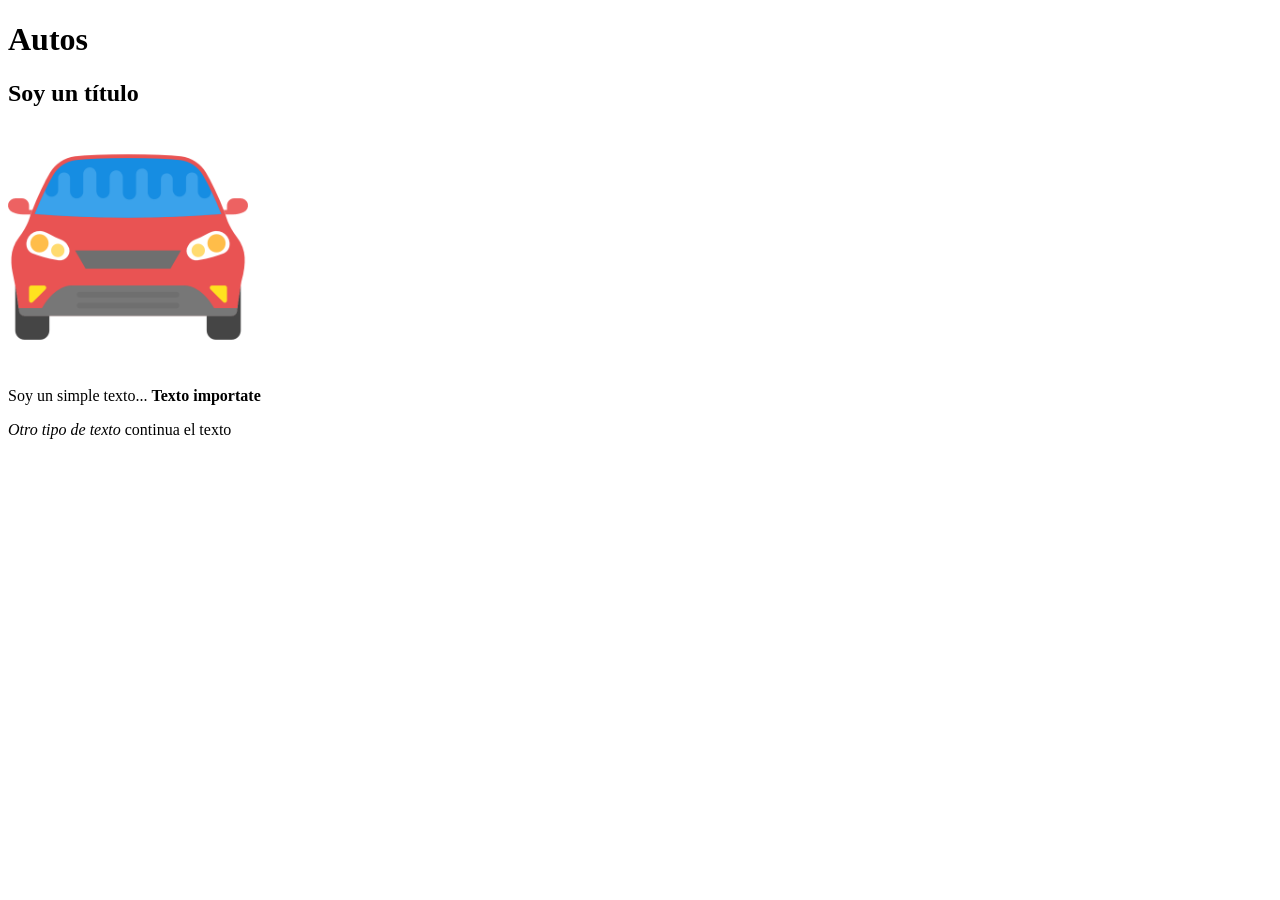
<file: semana-01/index.html>
<!DOCTYPE html>
<html lang="es">
<head>
    <meta charset="UTF-8">
    <title>Maquetado y Desarrollo Web</title>
    <link rel="shortcut icon" href="coche.png" type="image/x-icon">
</head>
<body>
    <h1>Autos</h1>
    <h2>Soy un título</h2>
    <img src="coche.png" width="240" alt="Logo de Autos">

    <p>Soy un simple texto...  <strong>Texto importate</strong>  </p>

    <p> <em>Otro tipo de texto</em> continua el texto</p>
</body>
</html>
</file>
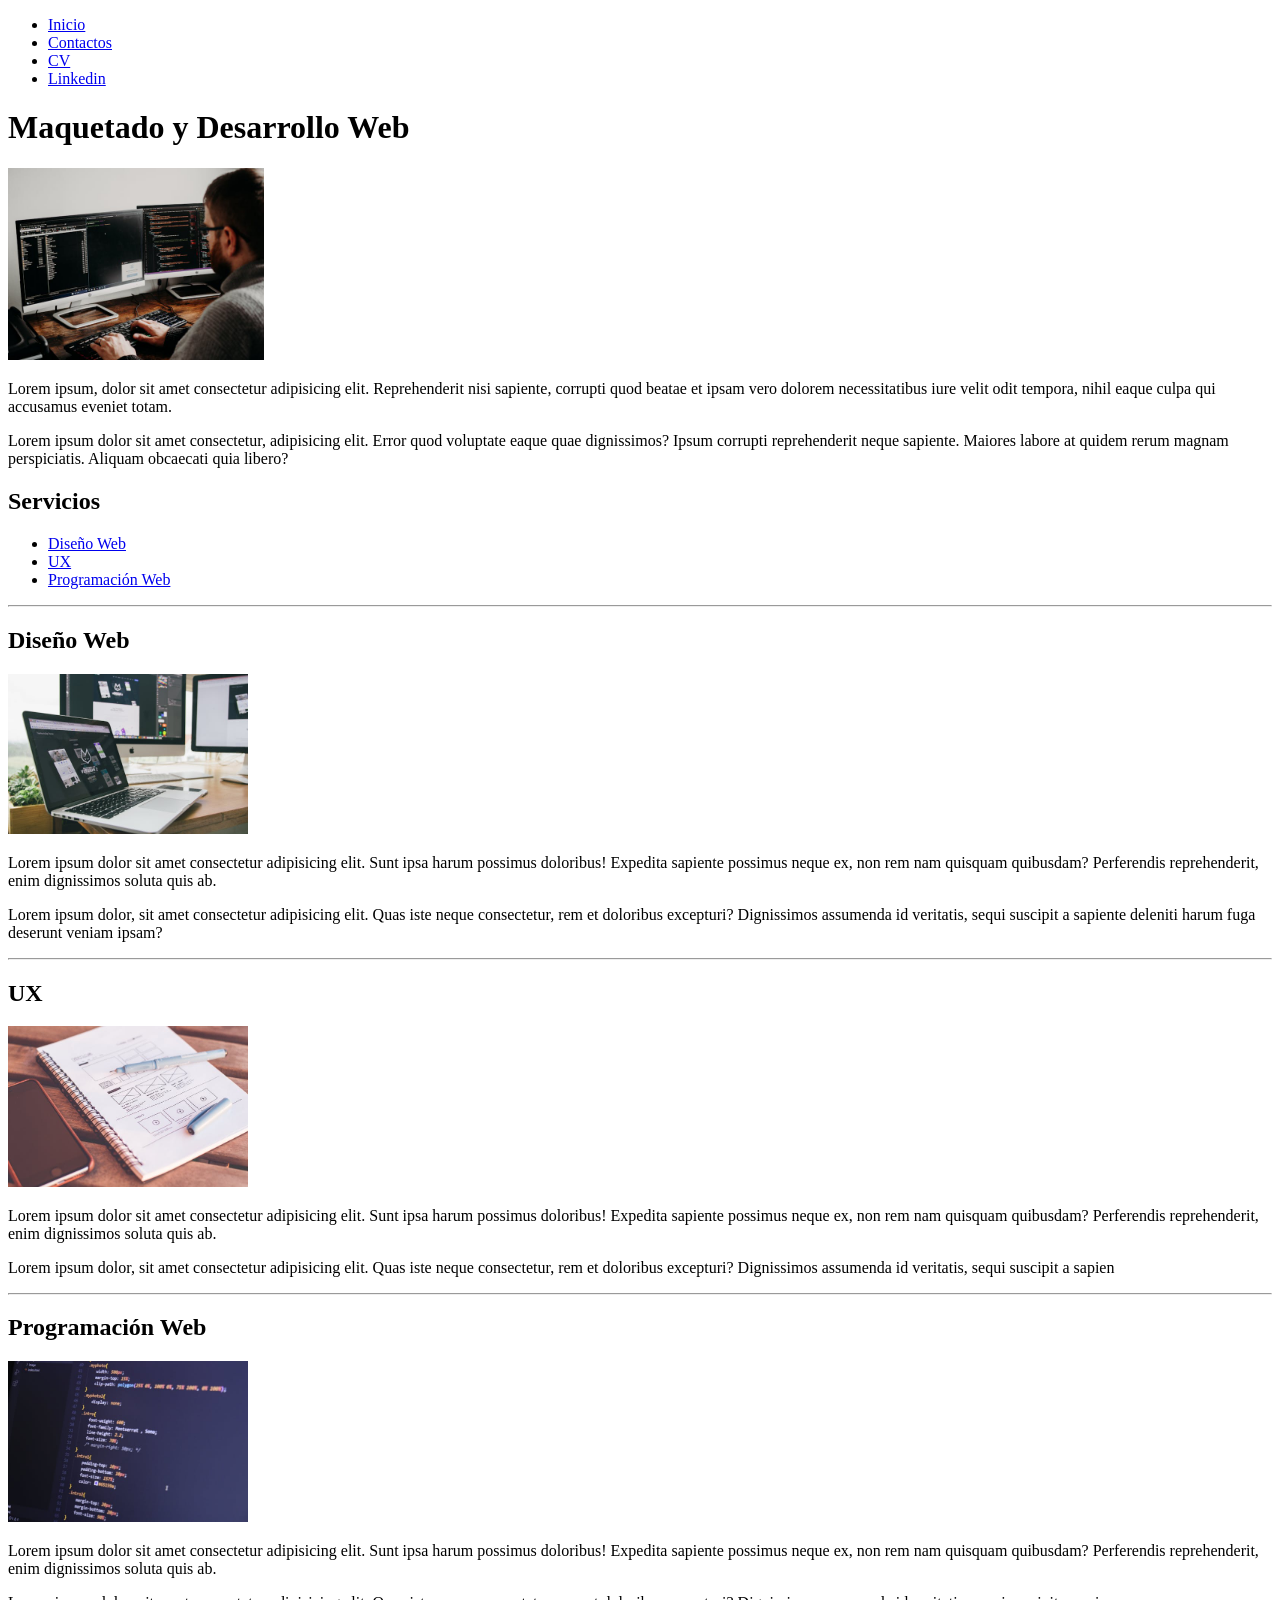
<file: semana-03/index.html>
<!DOCTYPE html>
<html lang="es">
<head>
    <meta charset="UTF-8">
    <meta name="viewport" content="width=device-width, initial-scale=1.0">
    <title>Maquetado</title>
</head>
<body>
    <ul>
        <li>
            <a href="index.html">Inicio</a>
        </li>
        <li>
            <a href="pages/contactos.html">Contactos</a>
        </li>
        <li>
            <a href="pages/cv.html">CV</a>
        </li>
        <li>
            <a href="https://ar.linkedin.com/" target="_blank">Linkedin</a>
        </li>
    </ul>



    <h1>Maquetado y Desarrollo Web</h1>
    <img src="images/programador.jpg" alt="programador" width="256">
    <p>
        Lorem ipsum, dolor sit amet consectetur adipisicing elit. Reprehenderit nisi sapiente, corrupti quod beatae et ipsam vero dolorem necessitatibus iure velit odit tempora, nihil eaque culpa qui accusamus eveniet totam.
    </p>
    <p>
        Lorem ipsum dolor sit amet consectetur, adipisicing elit. Error quod voluptate eaque quae dignissimos? Ipsum corrupti reprehenderit neque sapiente. Maiores labore at quidem rerum magnam perspiciatis. Aliquam obcaecati quia libero?
    </p>
    <h2>Servicios</h2>
    <ul>
        <li>
            <a href="#dise">Diseño Web</a>
        </li>
        <li>
            <a href="#ux">UX</a>
        </li>
        <li>
            <a href="#programacion">Programación Web</a>
        </li>
    </ul>
    <hr>
    <h2 id="dise">Diseño Web</h2>
    <img src="images/dise.jpg" alt="Diseño-web" width="240">
    <p>Lorem ipsum dolor sit amet consectetur adipisicing elit. Sunt ipsa harum possimus doloribus! Expedita sapiente possimus neque ex, non rem nam quisquam quibusdam? Perferendis reprehenderit, enim dignissimos soluta quis ab.</p>
    <p>Lorem ipsum dolor, sit amet consectetur adipisicing elit. Quas iste neque consectetur, rem et doloribus excepturi? Dignissimos assumenda id veritatis, sequi suscipit a sapiente deleniti harum fuga deserunt veniam ipsam?</p>
    <hr>
    <h2 id="ux">UX</h2>
    <img src="images/ux.jpg" alt="ux" width="240">
    <p>Lorem ipsum dolor sit amet consectetur adipisicing elit. Sunt ipsa harum possimus doloribus! Expedita sapiente possimus neque ex, non rem nam quisquam quibusdam? Perferendis reprehenderit, enim dignissimos soluta quis ab.</p>
    <p>Lorem ipsum dolor, sit amet consectetur adipisicing elit. Quas iste neque consectetur, rem et doloribus excepturi? Dignissimos assumenda id veritatis, sequi suscipit a sapien</p>
    <hr>
    <h2 id="programacion">Programación Web</h2>
    <img src="images/programacion.jpg" alt="programacion" width="240">
    <p>Lorem ipsum dolor sit amet consectetur adipisicing elit. Sunt ipsa harum possimus doloribus! Expedita sapiente possimus neque ex, non rem nam quisquam quibusdam? Perferendis reprehenderit, enim dignissimos soluta quis ab.</p>
    <p>Lorem ipsum dolor, sit amet consectetur adipisicing elit. Quas iste neque consectetur, rem et doloribus excepturi? Dignissimos assumenda id veritatis, sequi suscipit a sapien</p>
    

</body>
</html>
</file>
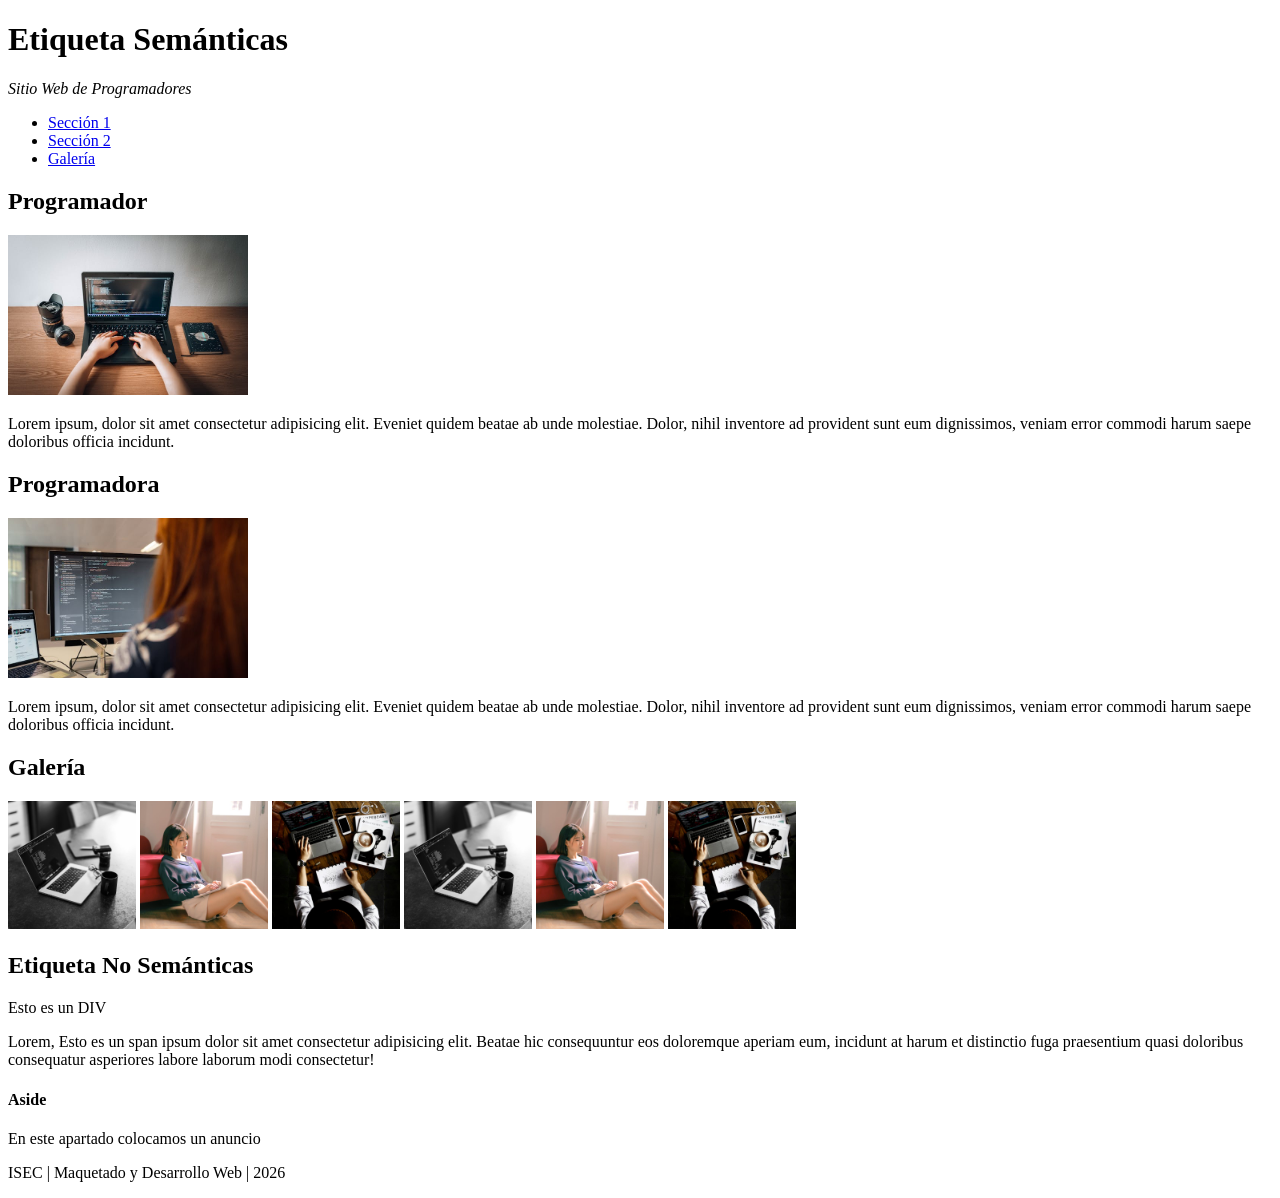
<file: semana-05/index.html>
<!DOCTYPE html>
<html lang="es">

<head>
    <meta charset="UTF-8">
    <title>Semana 05</title>
</head>

<body>
    <header>
        <h1>Etiqueta Semánticas</h1>
        <p> <em> Sitio Web de <span>Programadores</span>  </em></p>
    </header>
    <nav>
        <ul>
            <li><a href="#seccion-1">Sección 1</a></li>
            <li><a href="#seccion-2">Sección 2</a></li>
            <li><a href="#galeria">Galería</a></li>
        </ul>
    </nav>
    <main>
        <section id="seccion-1">
            <h2>Programador</h2>
            <img src="programador1.jpg" alt="Programador" width="240" />
            <p>
                Lorem ipsum, dolor sit amet consectetur adipisicing elit. Eveniet quidem beatae ab unde molestiae. Dolor,
                nihil inventore ad provident sunt eum dignissimos, veniam error commodi harum saepe doloribus officia
                incidunt.
            </p>
        </section>

        <section id="seccion-2">
            <h2>Programadora</h2>
            <img src="programadora.jpg" alt="Programador" width="240" />
            <p>
                Lorem ipsum, dolor sit amet consectetur adipisicing elit. Eveniet quidem beatae ab unde molestiae. Dolor,
                nihil inventore ad provident sunt eum dignissimos, veniam error commodi harum saepe doloribus officia
                incidunt.
            </p>
        </section>
        <section id="galeria">
            <h2>Galería</h2>
            <img src="foto1.jpg" alt="foto1" width="128">
            <img src="foto2.jpg" alt="foto2" width="128">
            <img src="foto3.jpg" alt="foto3" width="128">
            <img src="foto1.jpg" alt="foto1" width="128">
            <img src="foto2.jpg" alt="foto2" width="128">
            <img src="foto3.jpg" alt="foto3" width="128">
        </section>
        
        <section>
            <h2>Etiqueta No Semánticas</h2>
            <div>
                <p>Esto es un DIV</p>
            </div>
            <p>
                Lorem, <span>Esto es un span</span> ipsum dolor sit amet consectetur adipisicing elit. Beatae hic consequuntur eos doloremque aperiam eum, incidunt at harum et distinctio fuga praesentium quasi doloribus consequatur asperiores labore laborum modi consectetur!
            </p>
        </section>
    </main>
    <aside>
        <h4>Aside</h4>
        <p>En este apartado colocamos un anuncio</p>
    </aside>
    <footer>
        <p> ISEC | Maquetado y Desarrollo Web | 2026</p>
    </footer>

 
</body>

</html>
</file>
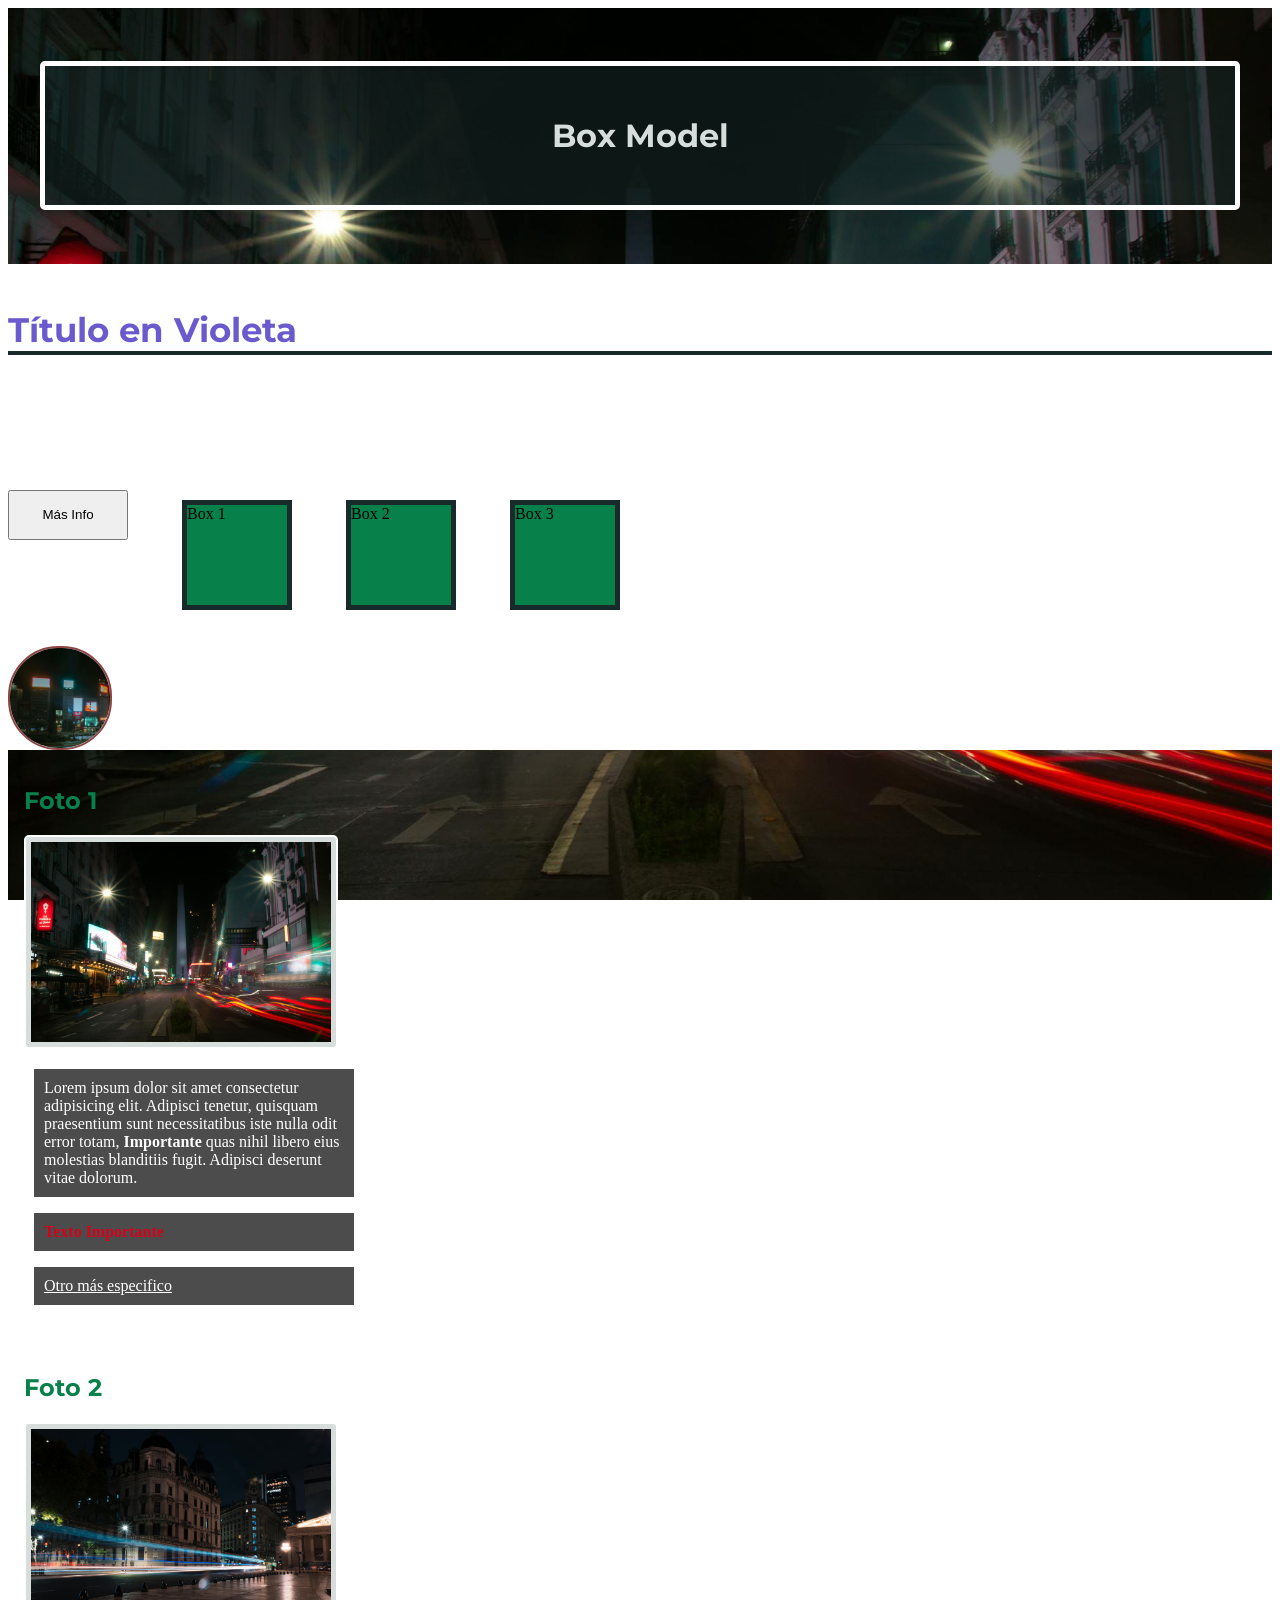
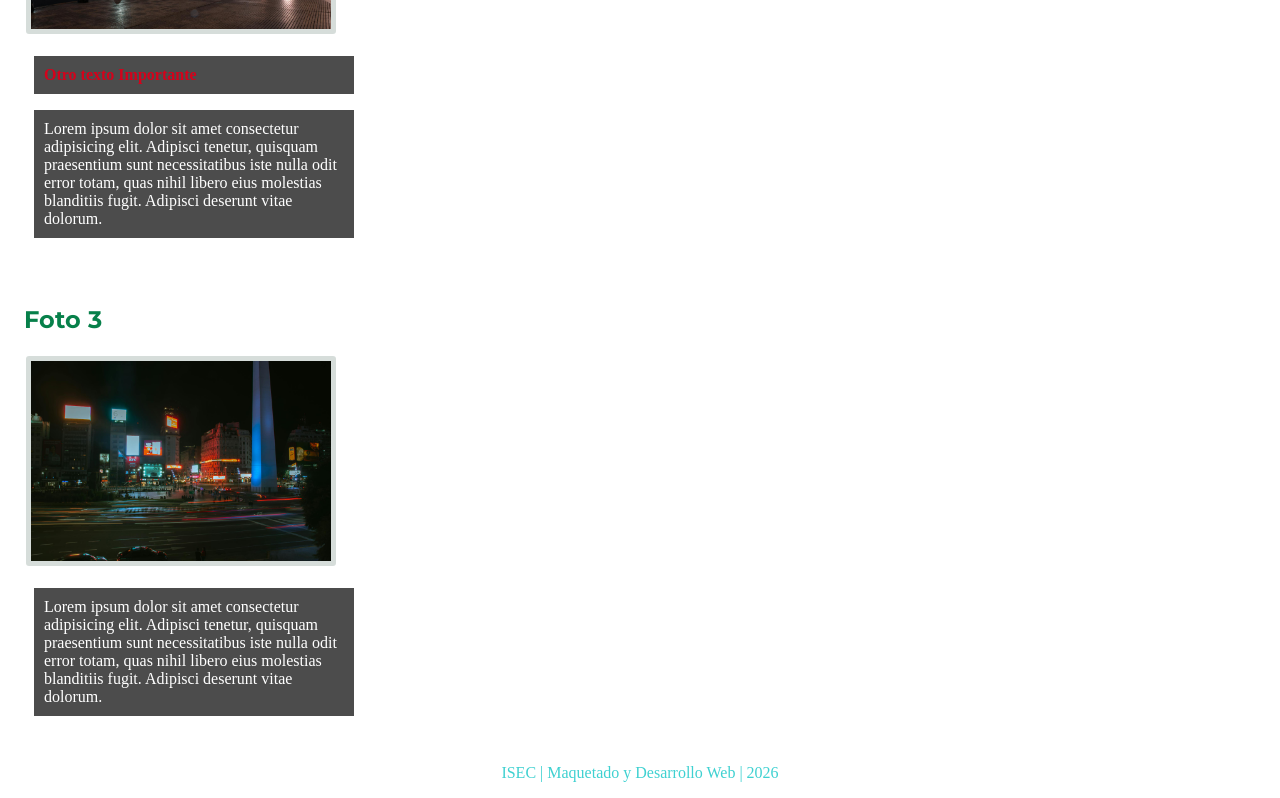
<file: semana-06/index.html>
<!DOCTYPE html>
<html lang="es">
<head>
    <meta charset="UTF-8">
    <meta name="viewport" content="width=device-width, initial-scale=1.0">
    <title>Box Model</title>
    <link rel="stylesheet" href="style.css">
</head>
<body>

    
    <header>
        <h1>Box Model</h1>
    </header>
    <main>
        <h4 class="textoVioleta" id="titulo">Título en Violeta</h4>

        <button>Más Info</button>
        <div class="box">Box 1</div>
        <div class="box">Box 2</div>
        <div class="box">Box 3</div>
        <div class="circle">
            <img src="images/bsas3.jpg" alt="">
        </div>
        <section>
            <h2>Foto 1</h2>
            <img class="foto" src="images/bsas.jpg" alt="Bs As" width="300">

            <p>
                Lorem ipsum dolor sit amet consectetur adipisicing elit. Adipisci tenetur, quisquam praesentium sunt necessitatibus iste nulla odit error totam, <strong>Importante</strong> quas nihil libero eius molestias blanditiis fugit. Adipisci deserunt vitae dolorum.
            </p>
            <p class="textoImportante">Texto Importante</p>
            <p id="textoSub">Otro más especifico</p>
        </section>
        <section>
            <h2>Foto 2</h2>
            <img class="foto" src="images/bsas4.jpg" alt="Bs As" width="300">
            <p class="textoImportante">Otro texto Importante</p>
            <p>
                Lorem ipsum dolor sit amet consectetur adipisicing elit. Adipisci tenetur, quisquam praesentium sunt necessitatibus iste nulla odit error totam, quas nihil libero eius molestias blanditiis fugit. Adipisci deserunt vitae dolorum.
            </p>
        </section>
        <section>
            <h2>Foto 3</h2>
            <img class="foto" src="images/bsas3.jpg" alt="Bs As" width="300">
            <p>
                Lorem ipsum dolor sit amet consectetur adipisicing elit. Adipisci tenetur, quisquam praesentium sunt necessitatibus iste nulla odit error totam, quas nihil libero eius molestias blanditiis fugit. Adipisci deserunt vitae dolorum.
            </p>
        </section>
    </main>
    <footer>
        <p> ISEC | Maquetado y Desarrollo Web | 2026</p>
    </footer>
</body>
</html>
</file>
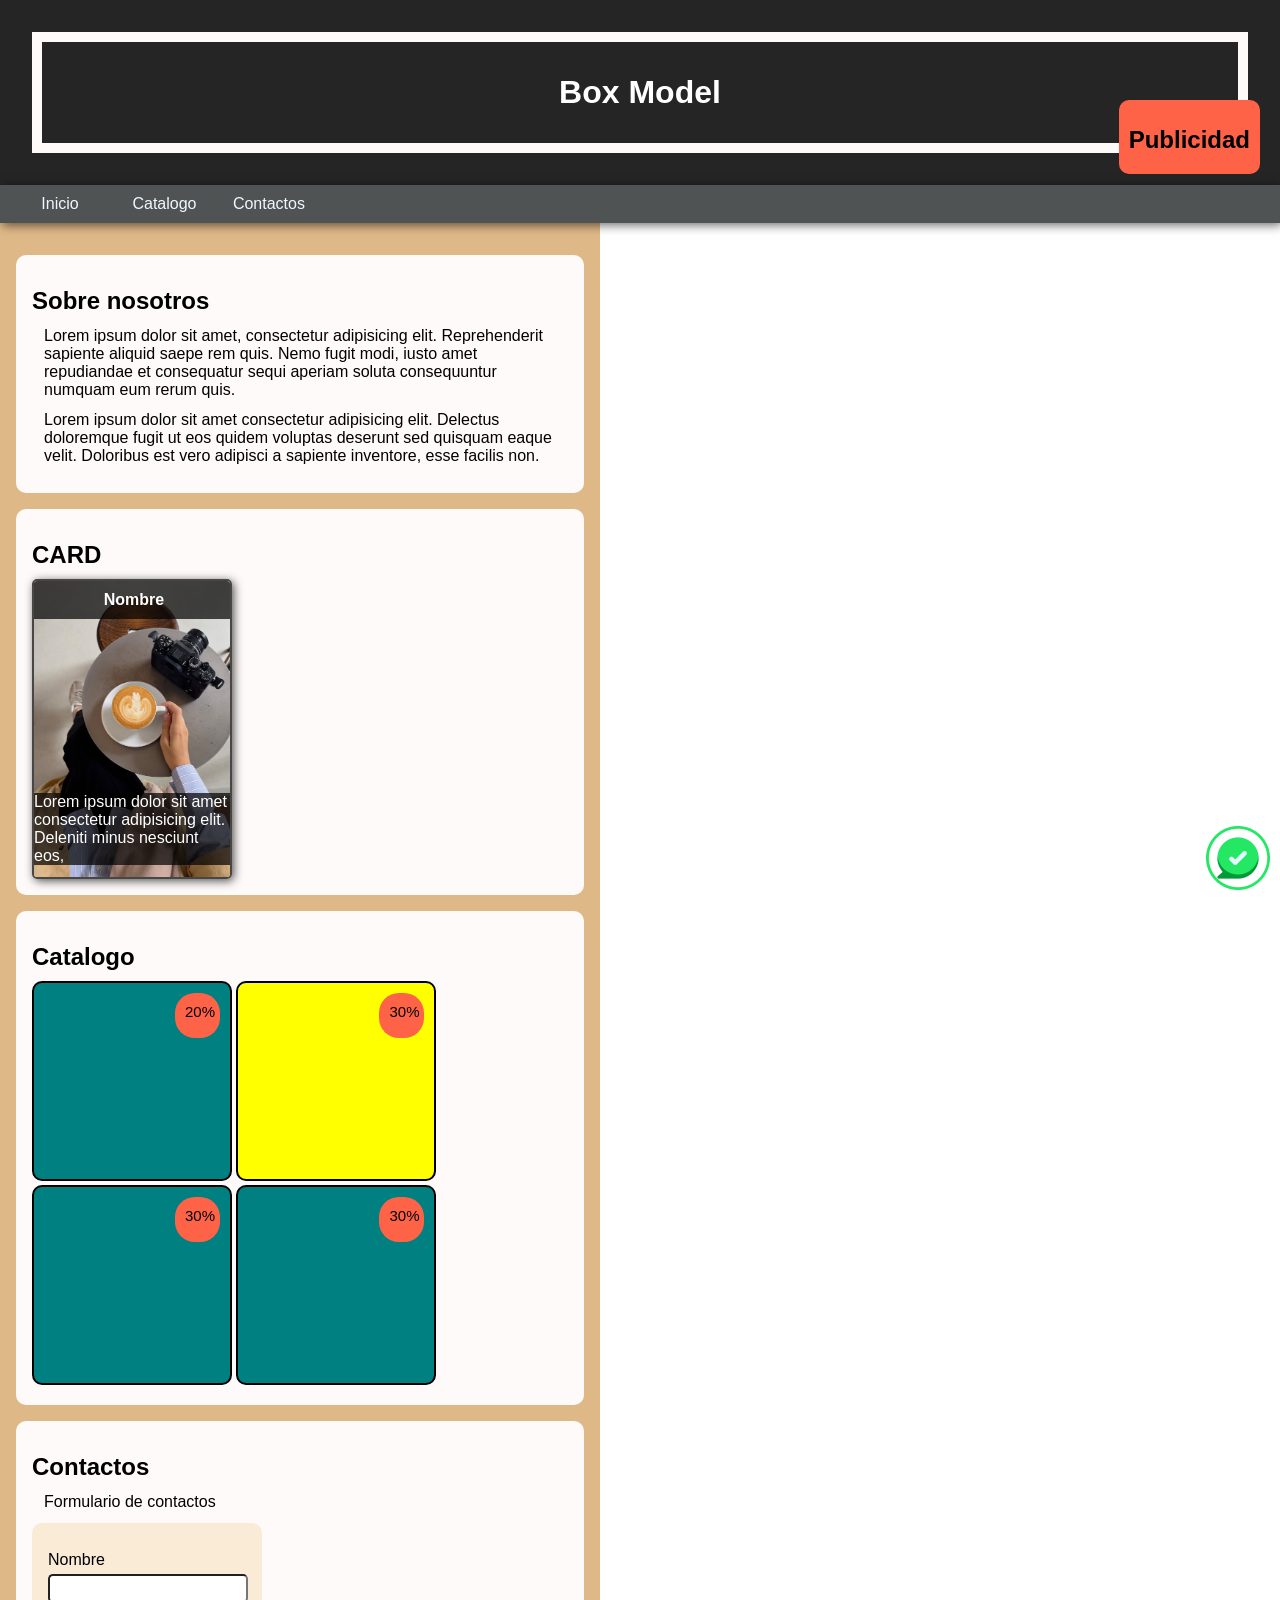
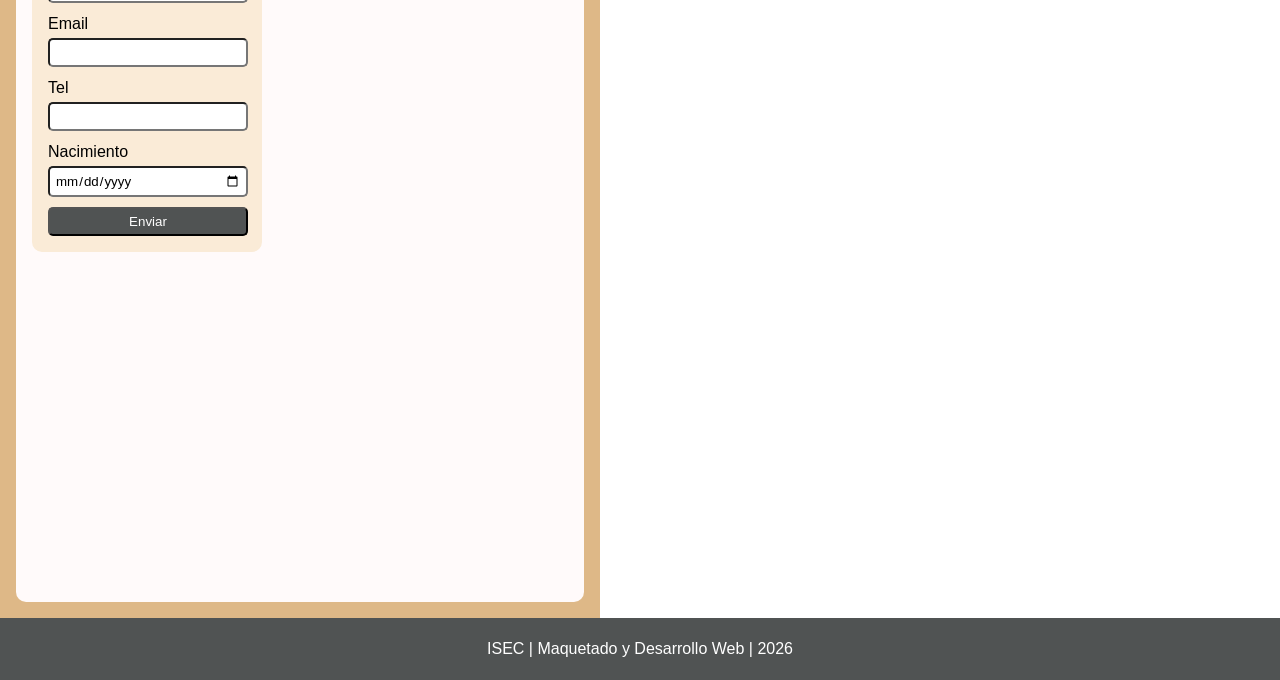
<file: semana-07/index.html>
<!DOCTYPE html>
<html lang="es">
<head>
    <meta charset="UTF-8">
    <meta name="viewport" content="width=device-width, initial-scale=1.0">
    <title>Box Model</title>
    <link rel="stylesheet" href="style.css">
</head>
<body>
    <header>
        <h1>Box Model</h1>
    </header>
    <nav>
        <ul>
            <li>
                <a href="#"nosotros>Inicio</a>
            </li>
            <li>
                <a href="#catalogo">Catalogo</a>
            </li>
            <li>
                <a href="#contactos">Contactos</a>
            </li>
        </ul>
    </nav>
    <main>
        <section id="nosotros">
            <h2>Sobre nosotros</h2>
            <p>
                Lorem ipsum dolor sit amet, consectetur adipisicing elit. Reprehenderit sapiente aliquid saepe rem quis. Nemo fugit modi, iusto amet repudiandae et consequatur sequi aperiam soluta consequuntur numquam eum rerum quis.
            </p>
            <p>
                Lorem ipsum dolor sit amet consectetur adipisicing elit. Delectus doloremque fugit ut eos quidem voluptas deserunt sed quisquam eaque velit. Doloribus est vero adipisci a sapiente inventore, esse facilis non.
            </p>

        </section>
        <section>
            <h2>CARD</h2>
            <div class="card">
                <h4>Nombre</h4>
                <img src="foto.jpg" alt="foto">
                <p>
                    Lorem ipsum dolor sit amet consectetur adipisicing elit. Deleniti minus nesciunt eos, 
                </p>
            </div>
        </section>
        <section id="catalogo">
            <h2>Catalogo</h2>
            <div class="box box-1">
                <span class="promo des">20%</span>
            </div>
            <div class="box-amarillo">
                <span class="promo des">30%</span>

            </div>
            <div class="box">
                <span class="promo des">30%</span>

            </div>
            <div class="box">
                <span class="promo des">30%</span>

            </div>
        </section>
        <section id="contactos">
            <h2>Contactos</h2>
            <p>Formulario de contactos</p>
            <form action="" method="post">
                <label for="nombre">Nombre</label>
                <input type="text" id="nombre" required>

                <label for="email">Email</label>
                <input type="email" id="email" required>

                <label for="tel">Tel</label>
                <input type="tel" id="tel">

                <label for="fecha">Nacimiento</label>
                <input type="date" id="fecha">
                <button type="submit">Enviar</button>
            </form>

            <iframe src="https://www.google.com/maps/embed?pb=!1m18!1m12!1m3!1d26272.34706978559!2d-58.433103561401396!3d-34.60306445559047!2m3!1f0!2f0!3f0!3m2!1i1024!2i768!4f13.1!3m3!1m2!1s0x95bcca9538082e3d%3A0x142eead7a17039f3!2sISEC!5e0!3m2!1ses!2sar!4v1777301935631!5m2!1ses!2sar" width="300" height="330" style="border:0;" allowfullscreen="" loading="lazy" referrerpolicy="no-referrer-when-downgrade"></iframe>
        </section>
        <img src="chat.png" class="chat" alt="chat">
    </main>
    <aside class="">
        <h2>Publicidad</h2>
    </aside>
    <footer>
        <p>ISEC | Maquetado y Desarrollo Web | 2026</p>
    </footer>
    <script>
        const publi = document.querySelector('aside');
        publi.addEventListener('click', function() {
            
            publi.classList.add('oculto');
        })


    </script>
</body>
</html>
</file>
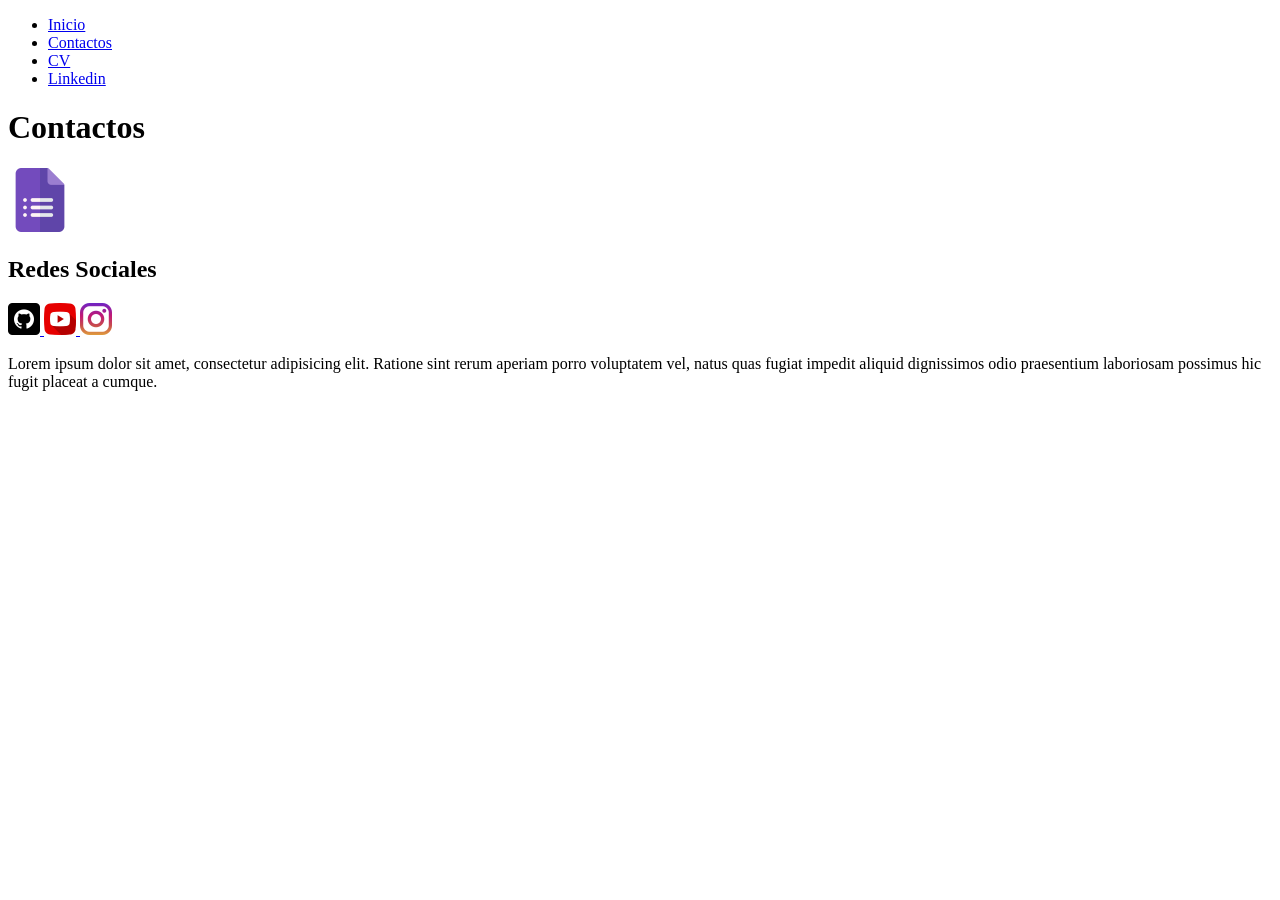
<file: semana-03/pages/contactos.html>
<!DOCTYPE html>
<html lang="es">
<head>
    <meta charset="UTF-8">
    <meta name="viewport" content="width=device-width, initial-scale=1.0">
    <title>Programador | Contactos</title>
</head>
<body>
    <ul>
        <li>
            <a href="../index.html">Inicio</a>
        </li>
        <li>
            <a href="contactos.html">Contactos</a>
        </li>
        <li>
            <a href="cv.html">CV</a>
        </li>
        <li>
            <a href="https://ar.linkedin.com/" target="_blank">Linkedin</a>
        </li>
    </ul>

    <h1>Contactos</h1>
    <img src="../images/formularios.png" alt="formulario" width="64">
    <h2>Redes Sociales</h2>
    <a href="www.github.com" target="_blank">
        <img src="../images/github.png" alt="logo-github" width="32">
    </a>

    <a href="www.youtube.com" target="_blank">
        <img src="../images/youtube.png" alt="logo-youtube" width="32">
    </a>

    <a href="www.instagram.com" target="_blank">
        <img src="../images/instagram.png" alt="logo-instagram" width="32">
    </a>
    <p>Lorem ipsum dolor sit amet, consectetur adipisicing elit. Ratione sint rerum aperiam porro voluptatem vel, natus quas fugiat impedit aliquid dignissimos odio praesentium laboriosam possimus hic fugit placeat a cumque.</p>
</body>
</html>
</file>
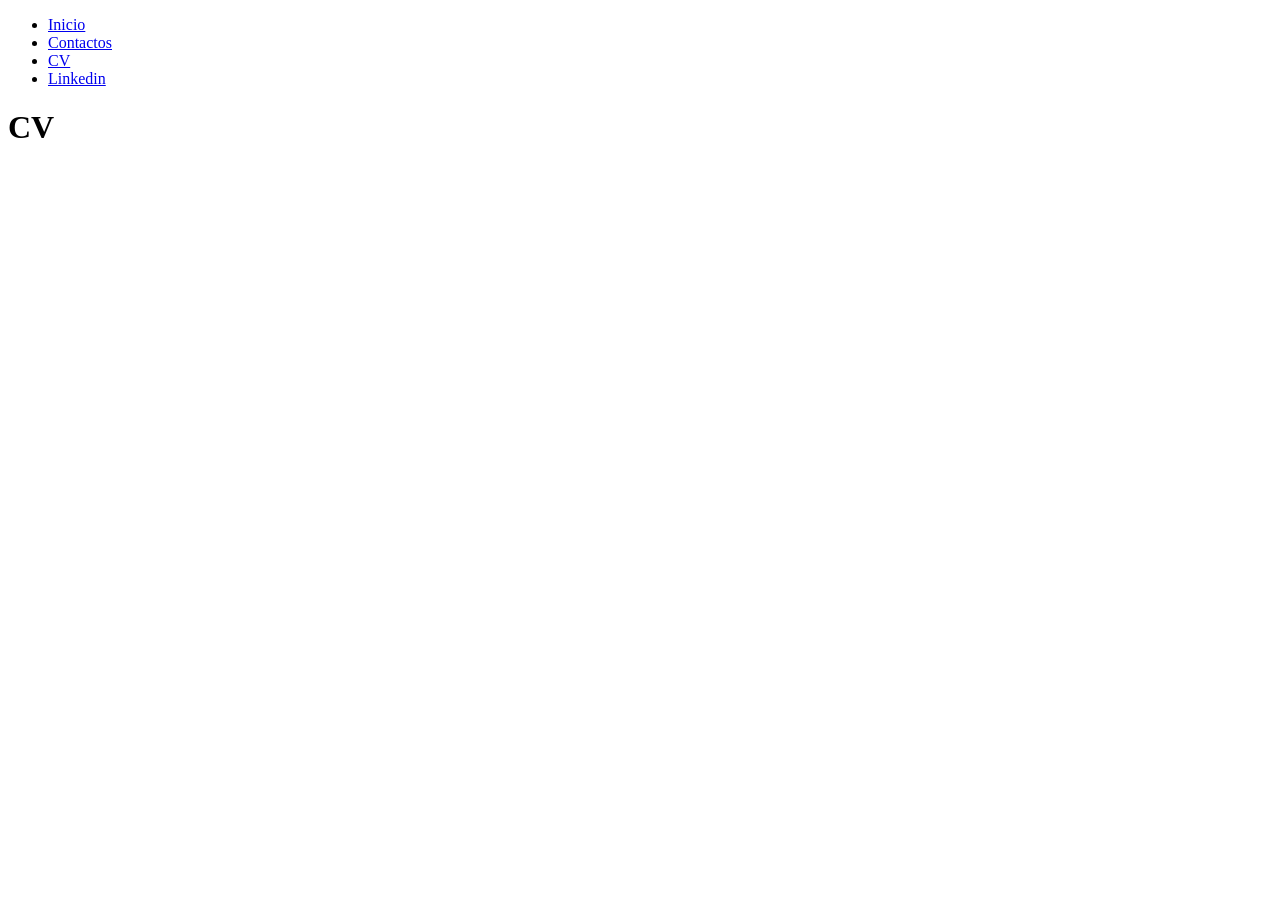
<file: semana-03/pages/cv.html>
<!DOCTYPE html>
<html lang="en">
<head>
    <meta charset="UTF-8">
    <meta name="viewport" content="width=device-width, initial-scale=1.0">
    <title>Programador | CV</title>
</head>
<body>
    <ul>
        <li>
            <a href="../index.html">Inicio</a>
        </li>
        <li>
            <a href="contactos.html">Contactos</a>
        </li>
        <li>
            <a href="cv.html">CV</a>
        </li>
        <li>
            <a href="https://ar.linkedin.com/" target="_blank">Linkedin</a>
        </li>
    </ul>
    <h1>CV</h1>
</body>
</html>
</file>
<file: semana-06/style.css>
@import url('https://fonts.googleapis.com/css2?family=Montserrat:ital,wght@0,100..900;1,100..900&display=swap');

h1, h2, h3, h4 {
    font-family: "Montserrat", sans-serif;
}

header {
    background-image: url(images/bsas.jpg);
    background-size: cover;
    padding: 32px;
}

h1 {
    border-radius: 5px;
    text-align: center;
    border: 5px solid #FFF;
    padding-top: 50px;
    padding-bottom: 50px;
    background-color: rgba(24, 42, 42, 0.5);

}

section {
    background-image: url(images/bsas.jpg);
    background-size: cover;
    background-attachment: fixed;
    padding: 16px;
}

section p {
        color: #FFF;
    background-color: rgba(0, 0, 0, 0.7);
    padding: 10px;
    width: 300px;
    margin-left: 10px;
}
.foto {
    border: 2px solid #fff;
    background-color: #d6ddda;
    padding: 5px;
    border-radius: 5px;
}
p {
    font-family: 'Times New Roman', Times, serif;

}
h1 {
    color: #d6ddda;
    
}

h2 {
    color: #07804A;
}

p {
    color: #5C433E;
}



footer p {
    color: #3fd1d1;
    text-align: center;
}

.textoImportante {
    color: #D4021B;
    font-weight: 900;
}

#textoSub {
    text-decoration: underline;
}



h4 {
    color: #D4021B;
    font-size: 34px;
}

#titulo {
    color: #07804A;
}

.textoVioleta {
    color: slateblue !important;
    border-bottom: solid #182A2A 4px;
}


.box {
    display: inline-block;
    background-color: #07804A;
    height: 100px;
    width: 100px;
    margin-top: 100px;
    margin-left: 50px;
    margin-bottom: 36px;
    border: 5px solid #182A2A;
}



.circle {
    border-radius: 50px;
    border: 2px solid #8f4646;
    width: 100px;
    height: 100px;
    overflow: hidden
}

.circle img {
    width: 200px;

}

button {
    height: 50px;
    width: 120px;

}
</file>
<file: semana-07/style.css>
* {
    box-sizing: border-box;
    font-family: Verdana, Geneva, Tahoma, sans-serif;
    margin: 0;
    scroll-behavior: smooth;
}
header{
    background-color: rgb(37, 37, 37);
    padding: 32px;
}
h1 {
    text-align: center;
    border: 10px solid snow;
    color: white;
    padding: 32px;
}

h2 {
    margin-top: 16px;
    margin-bottom: 10px;
}

p {
    margin: 12px;
}
.box {
    background-color: teal;
    height: 200px;
    width: 200px;
    border: 2px solid black;
    display: inline-block;
    border-radius: 10px;
    position: relative;

}

section {
    background-color: snow;
    border-radius: 10px;
    padding: 16px;
    margin-top: 16px;
}
nav {
    position: sticky;
    top: 0;
    z-index: 2;
    box-shadow: 2px 2px 10px rgba(0, 0, 0, 0.6); 
}

nav ul {
    list-style: none;
    background-color: rgb(80, 83, 83);
    padding: 10px;
}

nav ul li {
    width: 100px;
    display: inline-block;
    text-align: center;
}

/* 
nav ul li:hover {
    border-bottom: 2px solid snow;
}
*/
nav ul li:hover a{
    color: tomato;

}
nav ul li a {
    text-decoration: none;
    color: aliceblue;
}

main{ 
    width: 600px;
    min-height: 600px;
    padding: 16px;
    background-color: burlywood;
}
footer {
    list-style: none;
    background-color: rgb(80, 83, 83);
    padding: 10px;
}

footer p {
    color: white;
    text-align: center;
}


form {
    background-color: antiquewhite;
    padding: 16px;
    border-radius: 10px;
    width: 230px;
    display: inline-block;
    vertical-align: top;
}

form label {
    display: block;
    margin-top: 12px;
    margin-bottom: 5px;
}

input{
    padding: 5px;
    width: 200px;
    border-radius: 5px;

}

button {
    background-color: rgb(80, 83, 83);
    color: white;
    padding: 5px;
    display: block;
    width: 200px;
    margin-top: 10px;
    border-radius: 5px;
}

button:hover{
    background-color: rgb(67, 68, 68);
    color: tomato;
}
iframe {
    border-radius: 10px;
    margin-left: 20px;
    display: inline-block;
}

.chat {
    width: 64px;
    position: fixed;
    bottom: 10px;
    right: 10px;
}


aside {
    background-color: tomato;
    border-radius: 10px;
    padding: 10px;
    position: fixed;
    top: 100px;
    right: 20px;
}

.oculto {
    display: none;
}

.promo {
    background-color: antiquewhite;
    display: block;
    padding: 10px;
    border-radius: 20px;
    height: 45px;
    width: 45px;
    font-size: 15px;
}

.des {
    background-color: tomato;
   position: absolute;
   top: 10px;
   right: 10px;
}

.box-amarillo {
     height: 200px;
    width: 200px;
    border: 2px solid black;
    display: inline-block;
    border-radius: 10px;
    position: relative;
    background-color: yellow;
}

.card {
    border: 2px solid #494646;
    box-shadow: 2px 2px 10px rgb(82, 81, 81);
    border-radius: 5px;
    width: 200px;
    height: 300px;
    position: relative;
    overflow: hidden;
}

.card img {
    width: 120%;
}

.card h4{
    position: absolute;
    top: 0px;
    left: 0px;
    text-align: center;
    color: white;
    padding-bottom: 10px;
    padding-top: 10px;
    background-color:  rgba(0, 0, 0, 0.7);
    width: 200px;
}
.card p {
    background-color: rgba(0, 0, 0, 0.7);
    color: white;
    position: absolute;
    top: 200px;
    left: -12px;
    width: 100%;    
}
</file>
